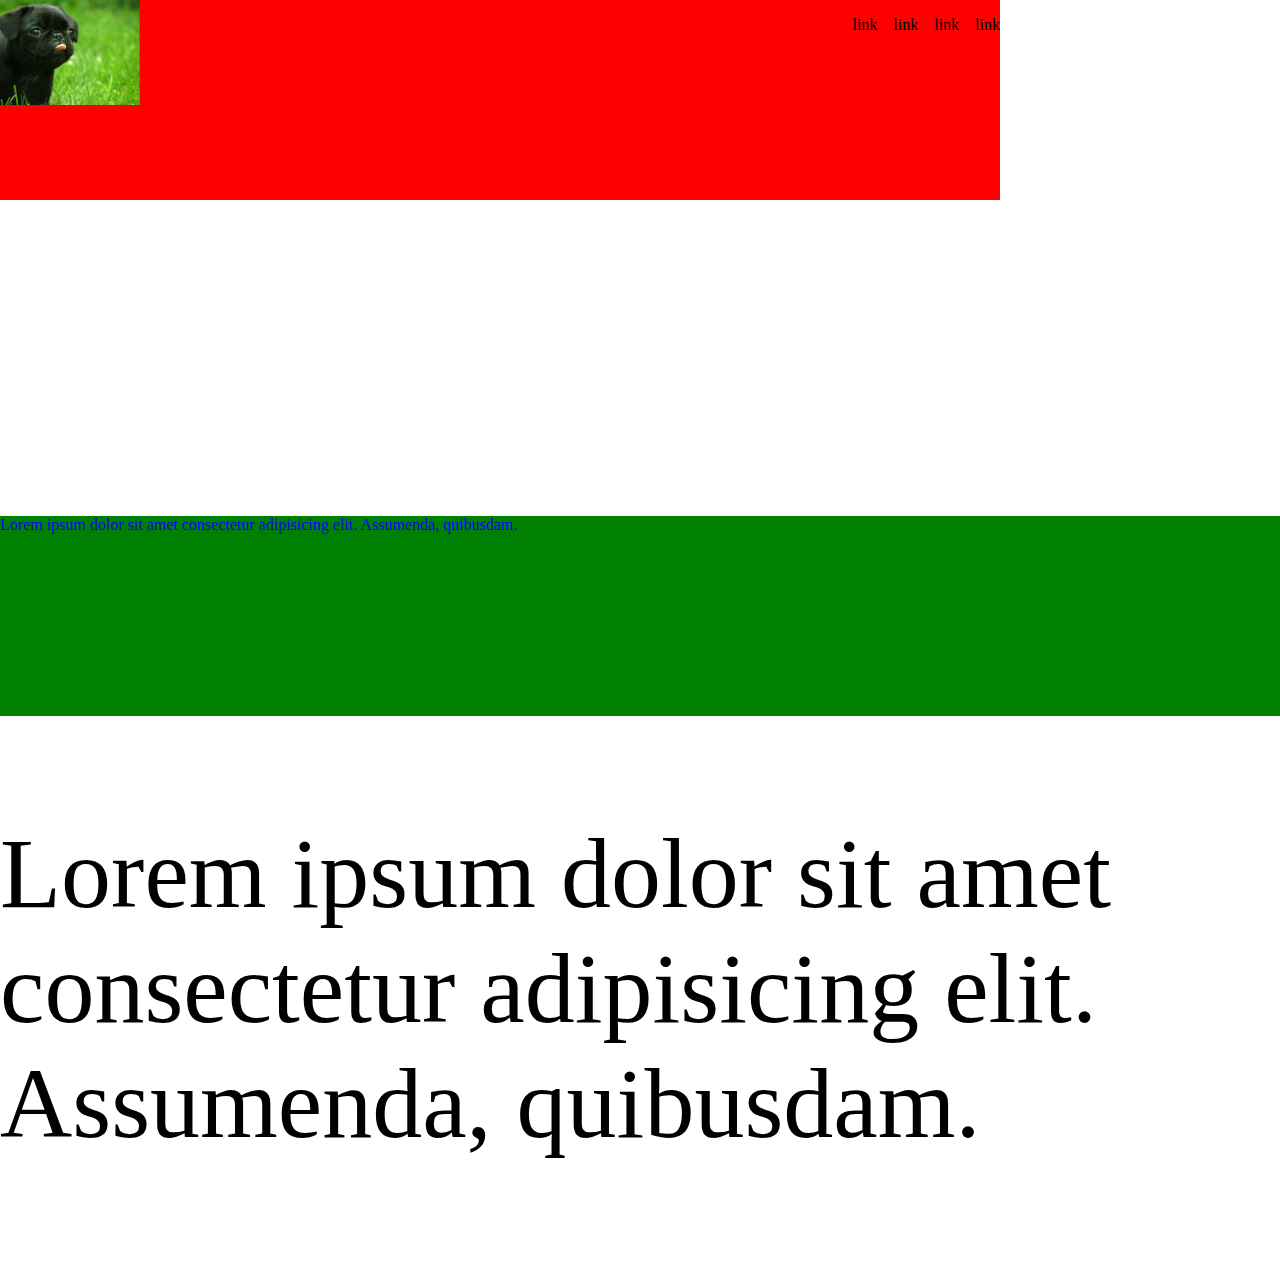
<file: clase11/index.html>
<!DOCTYPE html>
<html lang="en">
<head>
    <meta charset="UTF-8">
    <meta name="viewport" content="width=device-width, initial-scale=1.0">
    <title>Document</title>
    <link rel="stylesheet" href="index.css">
</head>
<body>
    
<header class="header">
    <img class="logo" src="perro.jpe" alt="">
    <nav>
        <ul class="lista">
            <li>link</li>
            <li>link</li>
            <li>link</li>
            <li>link</li>
        </ul>
    </nav>
</header>

<div class="animaciones">

</div>

<div class="variables">

    <div class="uno">
        <p>Lorem ipsum dolor sit amet consectetur adipisicing elit. Assumenda, quibusdam.</p>
    </div>
    <div class="dos">
        <p>Lorem ipsum dolor sit amet consectetur adipisicing elit. Assumenda, quibusdam.</p>
    </div>

</div>

</body>
</html>
</file>
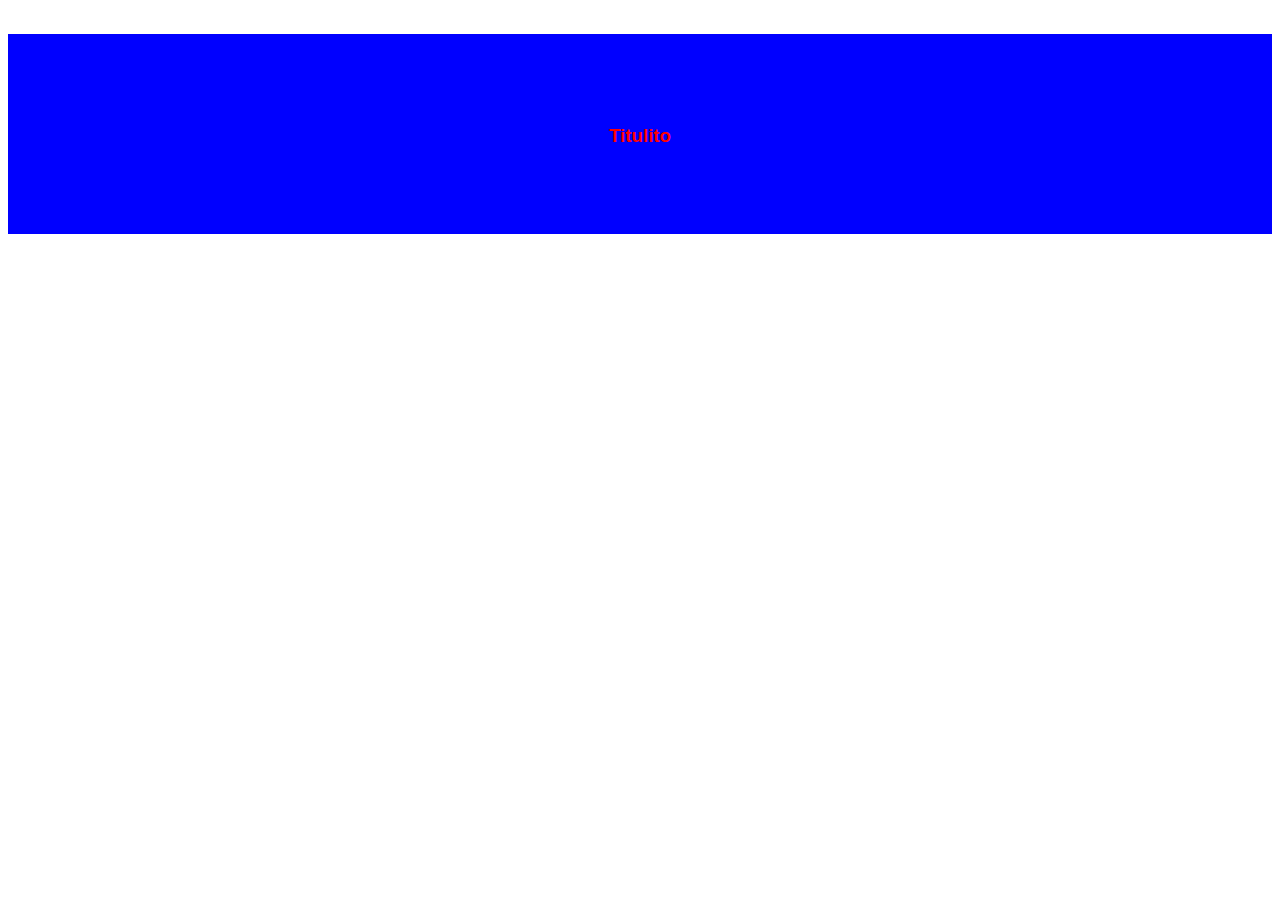
<file: clase15/index.html>
<!DOCTYPE html>
<html lang="en">
<head>
    <meta charset="UTF-8">
    <meta name="viewport" content="width=device-width, initial-scale=1.0">
    <title>Document</title>
    <link rel="stylesheet" href="style.css">
</head>
<body>
    
<div class="contenedor">
    <h1 class="titulo">HOLA MUNDO</h1>
    <h3 class="titulito">Titulito</h3>
</div>

</body>
</html>
</file>
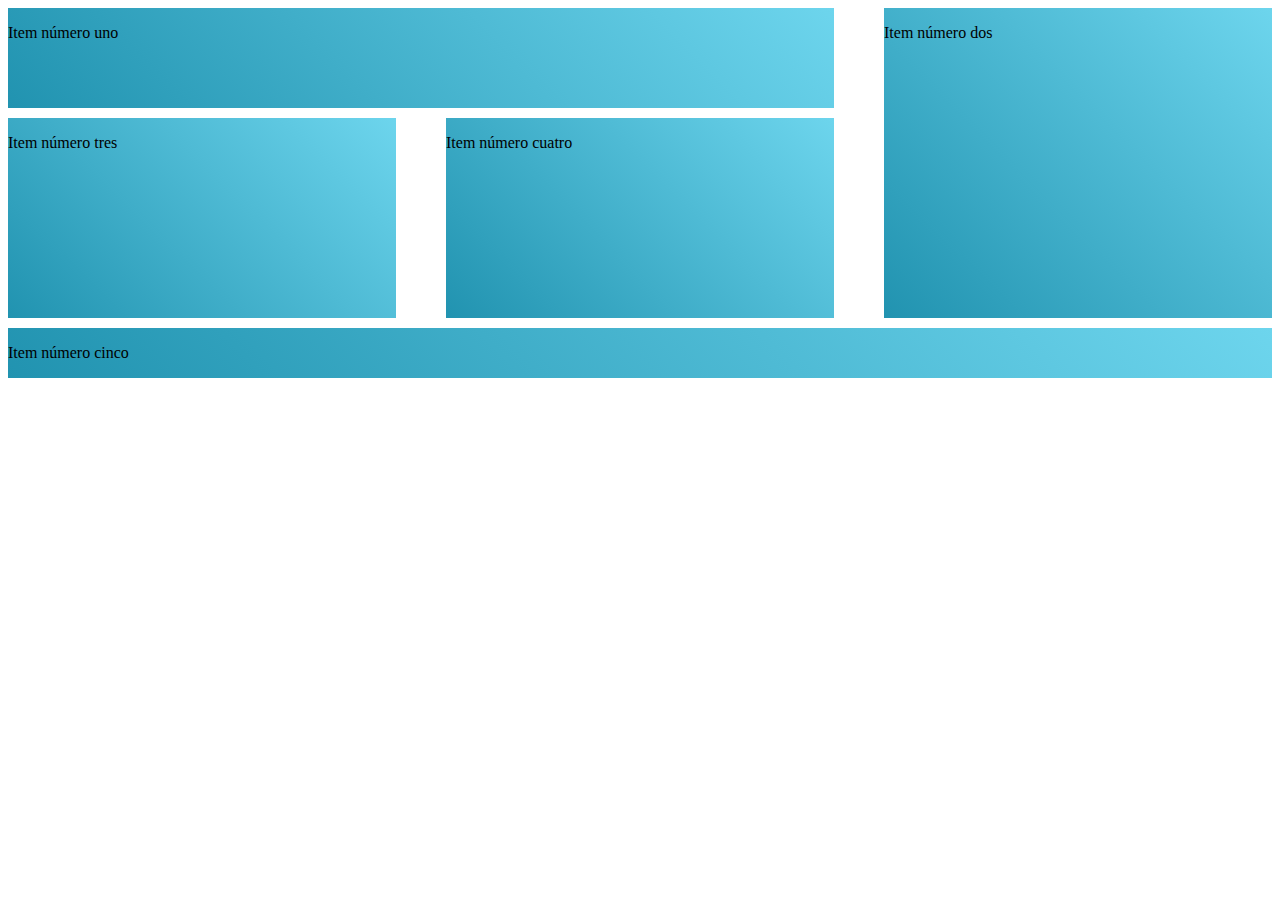
<file: clase14/grilla.html>
<!DOCTYPE html>
<html lang="en">
<head>
    <meta charset="UTF-8">
    <meta name="viewport" content="width=device-width, initial-scale=1.0">
    <title>Document</title>
    <style>
.grilla {
    display: grid;
    grid-template-columns: 1fr 1fr 1fr;
    grid-template-rows: 100px 200px;
    gap: 10px 50px;
}
.grilla div {
    background-image: linear-gradient(45deg, #2193b0, #6dd5ed);
}
.uno {
    grid-column: 1/3;
    /* grid-column-start: 1;
    grid-column-end: 3; */
    grid-row: 1/1;
}

.dos {
    grid-column: 3/3;
    grid-row: 1/3;
}

.cinco {
    grid-column: 1/4;
    grid-row: 3/3;
}
    </style>
</head>
<body>

<div class="grilla">
    <div class="uno">
        <p>Item número uno</p>
    </div>
    <div class="dos">
        <p>Item número dos</p>
    </div>
    <div class="tres">
        <p>Item número tres</p>
    </div>
    <div class="cuatro">
        <p>Item número cuatro</p>
    </div>
    <div class="cinco">
        <p>Item número cinco</p>
    </div>
</div>

</body>
</html>
</file>
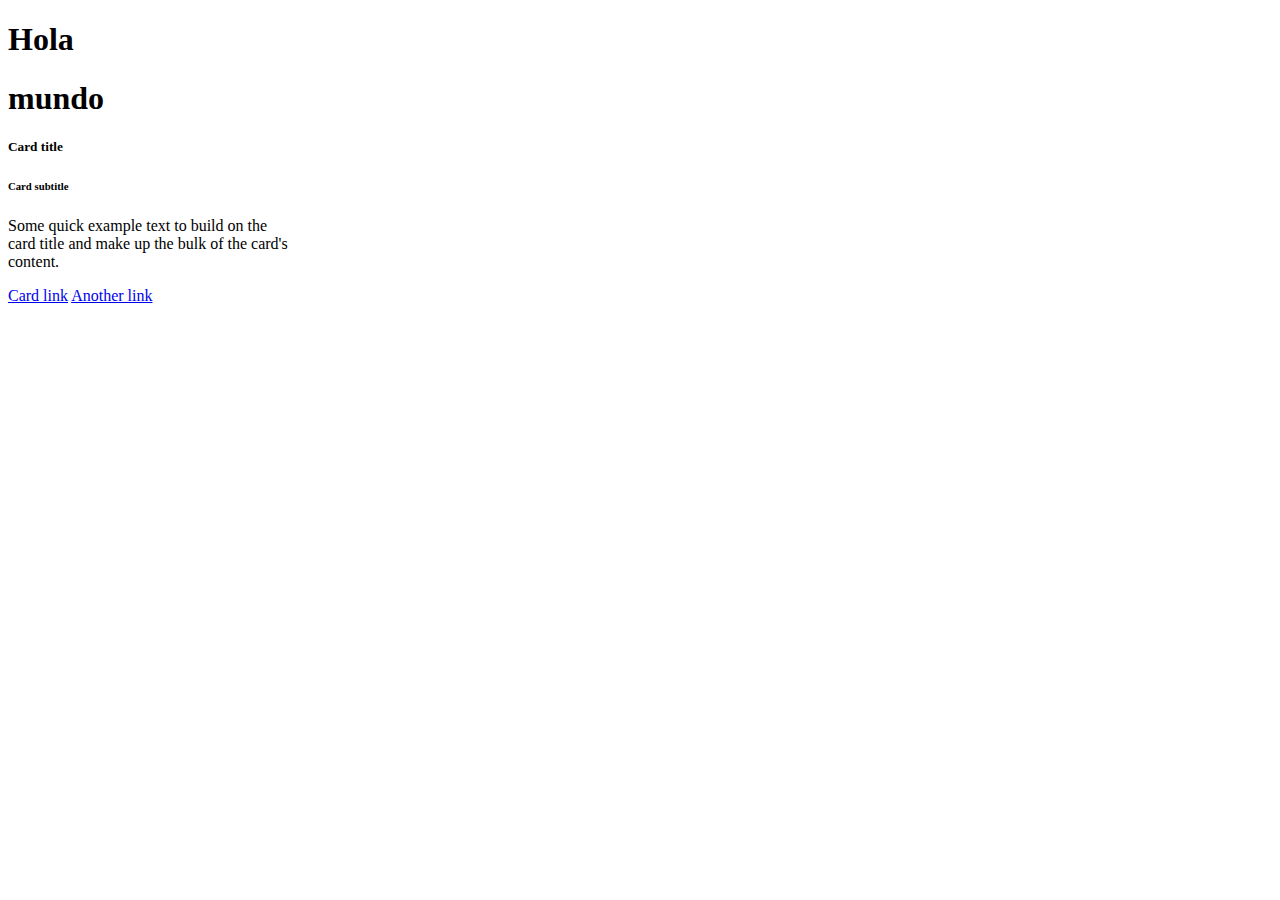
<file: clase15/repaso.html>
<!DOCTYPE html>
<html lang="en">

<head>
    <meta charset="UTF-8">
    <meta name="viewport" content="width=device-width, initial-scale=1.0">
    <title>Document</title>
    <!-- CSS only -->
    <link rel="stylesheet" href="https://stackpath.bootstrapcdn.com/bootstrap/4.5.0/css/bootstrap.min.css"
        integrity="sha384-9aIt2nRpC12Uk9gS9baDl411NQApFmC26EwAOH8WgZl5MYYxFfc+NcPb1dKGj7Sk" crossorigin="anonymous">

    <!-- JS, Popper.js, and jQuery -->
    <script src="https://code.jquery.com/jquery-3.5.1.slim.min.js"
        integrity="sha384-DfXdz2htPH0lsSSs5nCTpuj/zy4C+OGpamoFVy38MVBnE+IbbVYUew+OrCXaRkfj"
        crossorigin="anonymous"></script>
    <script src="https://cdn.jsdelivr.net/npm/popper.js@1.16.0/dist/umd/popper.min.js"
        integrity="sha384-Q6E9RHvbIyZFJoft+2mJbHaEWldlvI9IOYy5n3zV9zzTtmI3UksdQRVvoxMfooAo"
        crossorigin="anonymous"></script>
    <script src="https://stackpath.bootstrapcdn.com/bootstrap/4.5.0/js/bootstrap.min.js"
        integrity="sha384-OgVRvuATP1z7JjHLkuOU7Xw704+h835Lr+6QL9UvYjZE3Ipu6Tp75j7Bh/kR0JKI"
        crossorigin="anonymous"></script>
</head>

<body>


    <div class="container">
        <div class="row">
            <header class="col-12 col-md-6">
                <h1>Hola</h1>
            </header>
            <div class="col-12 col-md-6 d-lg-none">
                <h1>mundo</h1>
            </div>
        </div>
        <div class="row">
            <div class="col-12">
                <div class="card" style="width: 18rem;">
                    <div class="card-body">
                        <h5 class="card-title">Card title</h5>
                        <h6 class="card-subtitle mb-2 text-muted">Card subtitle</h6>
                        <p class="card-text">Some quick example text to build on the card title and make up the bulk of
                            the card's content.</p>
                        <a href="#" class="card-link">Card link</a>
                        <a href="#" class="card-link">Another link</a>
                    </div>
                </div>
            </div>
        </div>
    </div>


</body>

</html>
</file>
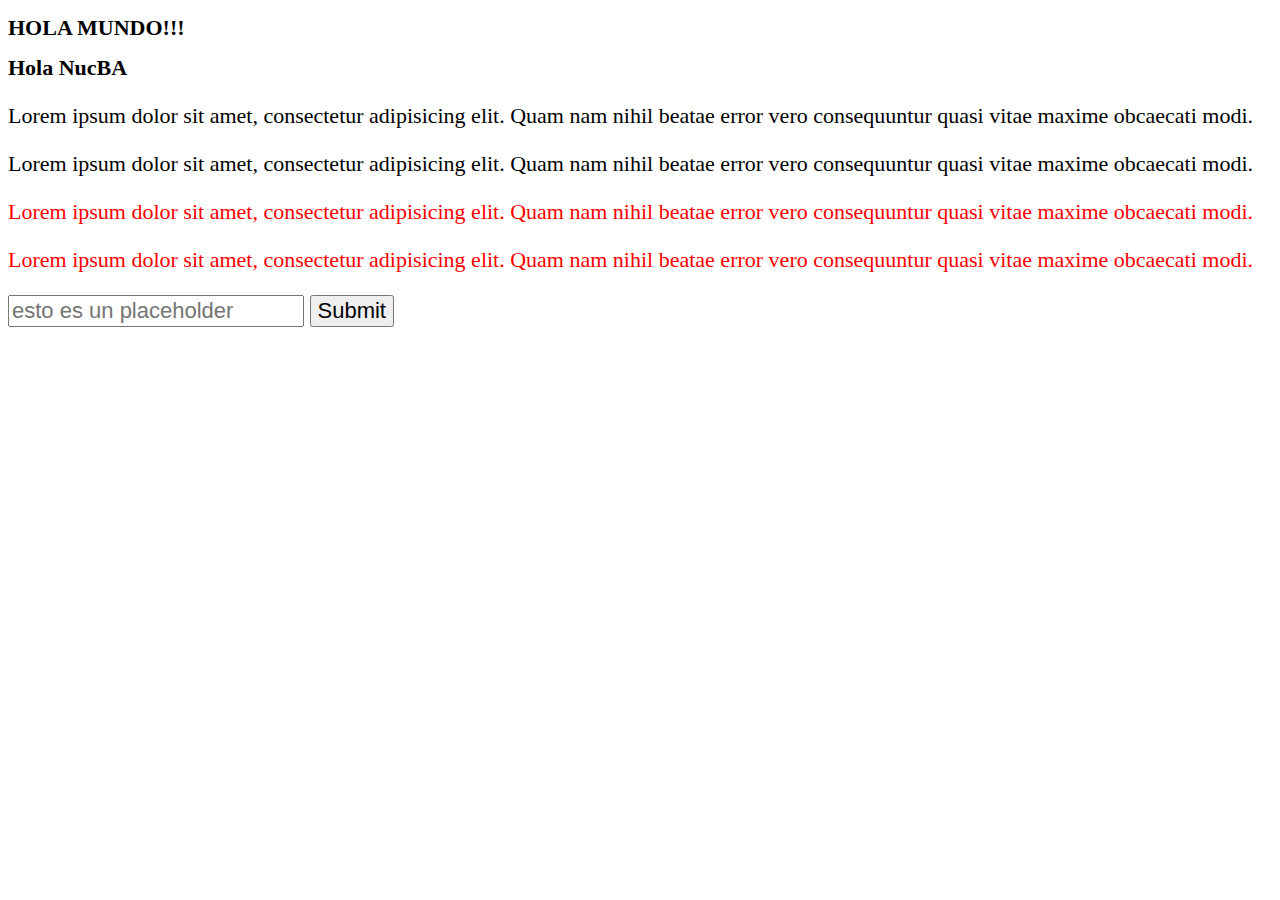
<file: clase8/clase.html>
<!DOCTYPE html>
<html lang="en">
<head>
    <meta charset="UTF-8">
    <meta name="viewport" content="width=device-width, initial-scale=1.0">
    <title>Document</title>
    <link rel="stylesheet" href="clase.css">
</head>
<body>

    <h1>HOLA MUNDO!!!</h1>
    
    <h1>Hola NucBA</h1>

<div class="contenedor padre">
    <div>
        <p class="padre">Lorem ipsum dolor sit amet, consectetur adipisicing elit. Quam nam nihil beatae error vero consequuntur quasi vitae maxime obcaecati modi.</p>
    </div>
    <p>Lorem ipsum dolor sit amet, consectetur adipisicing elit. Quam nam nihil beatae error vero consequuntur quasi vitae maxime obcaecati modi.</p>
    <p name="nombre">Lorem ipsum dolor sit amet, consectetur adipisicing elit. Quam nam nihil beatae error vero consequuntur quasi vitae maxime obcaecati modi.</p>
    <p>Lorem ipsum dolor sit amet, consectetur adipisicing elit. Quam nam nihil beatae error vero consequuntur quasi vitae maxime obcaecati modi.</p>
</div>

<form action="index.php">
    <input type="text" class="input" required placeholder="esto es un placeholder">
    <input type="submit">
</form>
</body>
</html>
</file>
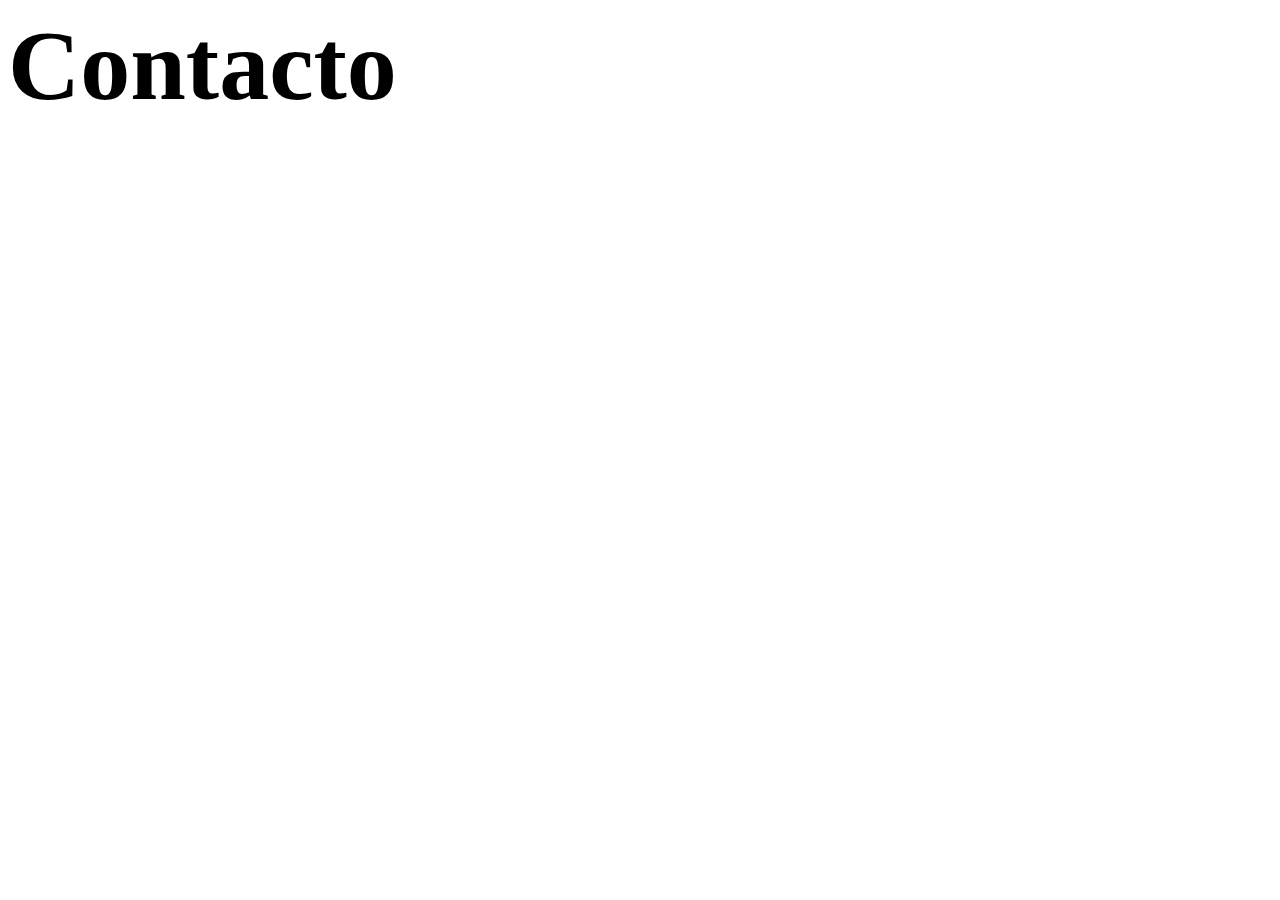
<file: clase15/ejemplo/paginas/contacto/contacto.html>
<!DOCTYPE html>
<html lang="en">
<head>
    <meta charset="UTF-8">
    <meta name="viewport" content="width=device-width, initial-scale=1.0">
    <title>Document</title>
    <link rel="stylesheet" href="contacto.css">
</head>
<body>
    <h1>Contacto</h1>
</body>
</html>
</file>
<file: clase11/index.css>
body {
    margin: 0;
}
.header {
    display: flex;
    justify-content: space-between;
    background-color: blue;
}

.logo {
    height: 100px;
}

.lista {
    display: flex;
    justify-content: space-between;
    list-style: none;
}

.lista li {
    padding-left: 16px;
}



/* transiciones */

.lista li {
    transition-property: font-size color;
    transition-duration: 2s;
    transition-timing-function: ease;
}

.lista li:hover {
    font-size: 32px;
    color: red;
}

/* Transformaciones */

.logo {
    transition-property: transform;
    transition-duration: 1s;
    /* transform: translate(0 ,0); */
    /* transform: skew(20deg, 20deg); */
    transform: scale(1);
}

.logo:hover {
    transform: scale(1.1);
    /* transform: translate(100px ,100px); */
}


/* animaciones */

/* 
https://css-tricks.com/almanac/properties/a/animation/
@keyframes
animation-timing-function	ease, ease-out, ease-in, ease-in-out, linear, cubic-bezier(x1, y1, x2, y2) (e.g. cubic-bezier(0.5, 0.2, 0.3, 1.0))
animation-duration	Xs or Xms
animation-delay	Xs or Xms
animation-iteration-count	X
animation-fill-mode	forwards, backwards, both, none
animation-direction	normal, alternate
animation-play-state	paused, running, running
*/

@keyframes nombreAnimacion {
    0% {
        background-color: red;
    }
    50% {
        background-color: green;
    }
    100% {
        background-color: blue;
    }
}

.animaciones {
    height: 300px;
    animation-name: nombreAnimacion;
    animation-duration: 3s;
    animation-timing-function: ease;
    /* animation-delay: 1s; */
    animation-iteration-count: infinite;
    /* animation-play-state: paused; */
    animation-direction: alternate-reverse;
}

.animaciones:hover {
    /* animation-play-state: running; */
}


/* variables */

:root {
    --color-primary: green;
    --color-secundary: blue;
}

.variables {
    --variable: 100px;
}

.variables .uno{
    height: 200px;
    color: var(--color-secundary);
    background-color: var(--color-primary);
}

.variables .dos {
    font-size: var(--variable);
}





@media screen and (min-width: 300px)  and (orientation: landscape) {
    .header {
        background-color: green;
        height: 200px;
    }
}

@media screen and (min-width: 700px) {
    .header {
        background-color: red;
        max-width: 1000px;
    }
}
</file>
<file: clase15/style.css>
.contenedor .titulito {
  color: red;
  font-family: Verdana, Geneva, Tahoma, sans-serif;
  text-align: center;
}

.contenedor {
  height: 200px;
  background-color: blue;
}

.contenedor .titulo {
  font-size: 50px;
  color: blue;
}
/*# sourceMappingURL=style.css.map */
</file>
<file: clase8/clase.css>
/* p::first-letter {
    color: red;
}
p:first-child {
    color: blue;
} */

p + p {
    color: red;
}

* {
    font-size: 22px;
}

[name="nombres"] {
    color: blue;
}

/* :active se dispara para el momento en el que se hace click sobre el link */
a:active {
    color: red;
}

a:link {
    color: yellow;
}

a:visited {
    color: green;
}

.input:focus {
    border: 10px solid blue;
    background-color: red;
}
</file>
<file: clase15/ejemplo/paginas/contacto/contacto.css>
h1 {
  font-size: 100px;
  margin: 0;
}
/*# sourceMappingURL=contacto.css.map */
</file>
